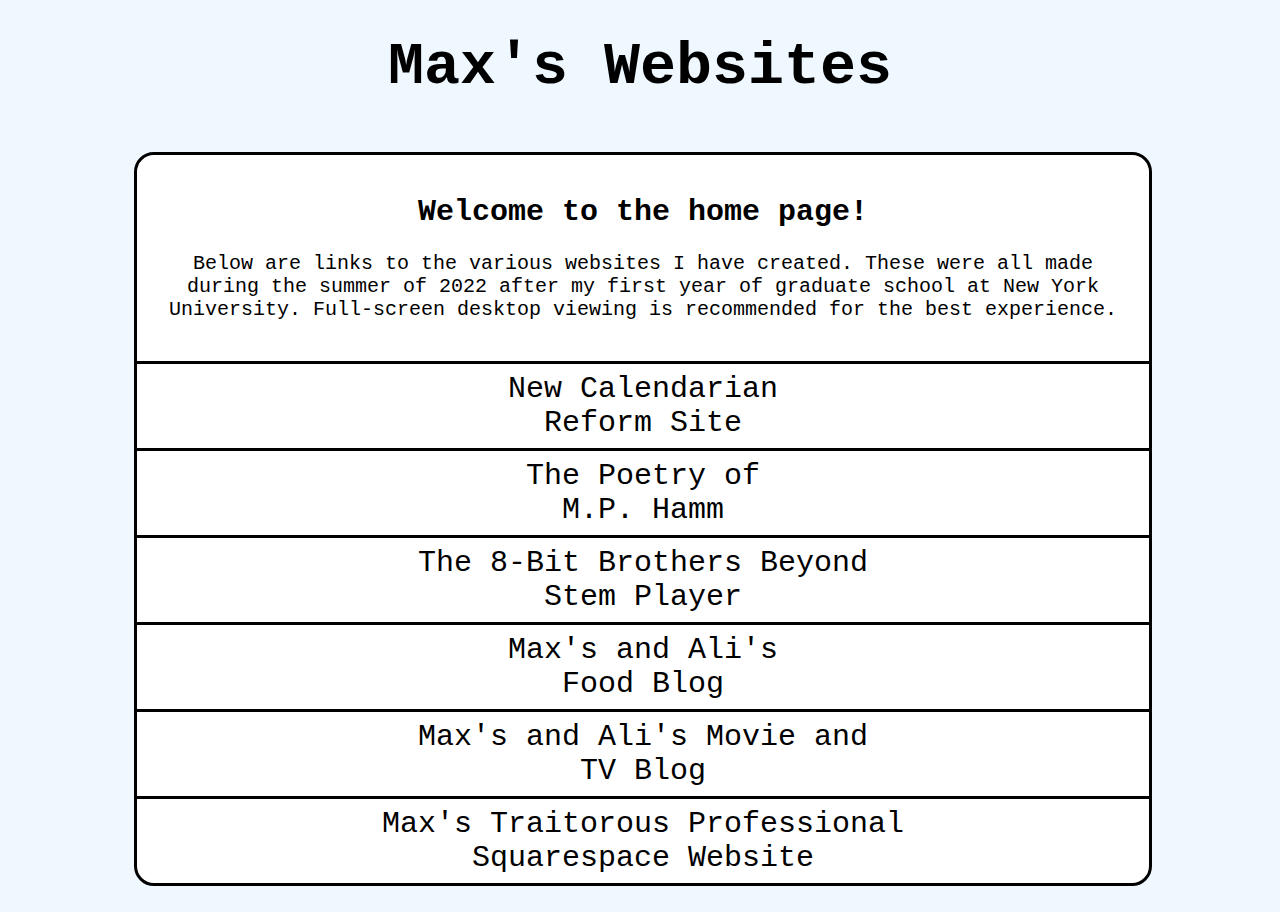
<file: index.html>
<!DOCTYPE html>
<html>

<head>
    <title>Home</title>
    <!-- <meta name="viewport" content="width=device-width, initial-scale=1.0"> -->
    <link rel="stylesheet" href="MainCSS.css">
    <style>
    </style>
</head>

<body>
    <h1 class="header">
        Max's Websites
    </h1>

    <div class="nav">
        <p class="intro">
            <b class="ourstory">Welcome to the home page!</b>
            <br>
            <br>
            Below are links to the various websites I have created. 
            These were all made during the summer of 2022 after my first year of graduate school at New York University.
            Full-screen desktop viewing is recommended for the best experience.
        </p>
    

        <a class="nav1" href="https://notgamername.github.io/NewCalendarianInfoSite/" target="_blank">New Calendarian Reform Site</a>
        <br>
        <a class="nav2" href="https://notgamername.github.io/PoetryWebsite/" target="_blank">The Poetry of M.P. Hamm</a>
        <br>
        <a class="nav3" href="https://notgamername.github.io/8BB-Beyond-Site/" target="_blank">The 8-Bit Brothers Beyond Stem Player</a>
        <br>
        <a class="nav4" href="https://notgamername.github.io/HTML-Food-Blog/" target="_blank">Max's and Ali's Food Blog</a>
        <br>
        <a class="nav5" href="https://notgamername.github.io/HTML-Movie-Blog/" target="_blank">Max's and Ali's Movie and TV Blog</a>
        <br>
        <a class="navLast" href="https://maximilienhein.com/" target="_blank">Max's Traitorous Professional Squarespace Website</a>
    </div>

    <br>
    <br>

<script>

</script>
</body>
</html>
</file>
<file: MainCSS.css>
body {
    background-color: aliceblue;
    background-blend-mode: multiply;
    background-repeat: no-repeat;
    background-attachment: fixed;
    background-size: cover;
    background-position: center;
}

h1.header {
    text-align: center;
    font-size: 60px;
    font-family: 'Courier New', Courier, monospace;
    background-color: aliceblue;
    margin: 0;
    width: 100%;
    padding-top: 2%;
    padding-bottom: 4%;
}

div.nav {
    position: relative;
    display: inline-block;
    text-align: center;
    width: 80%;
    margin: auto;
    left: 10%;
    background-color: white;
    padding-top: 0px;
    padding-bottom: 0px;
    border-radius: 20px;
    border-width: medium;
    border-style: solid;
    border-color: black;
}
a.nav1 {
    font-size: 30px;
    font-family: 'Courier New', Courier, monospace;
    color: black;
    position: relative;
    display: inline-block;
    padding: 8px;
    padding-left: 31.74%;
    padding-right: 31.74%;
    margin: 0;
    text-decoration: none;
    border-bottom-width: medium;
    border-bottom-color: black;
    border-bottom-style: solid;
}
a.nav2 {
    font-size: 30px;
    font-family: 'Courier New', Courier, monospace;
    color: black;
    position: relative;
    display: inline-block;
    padding: 8px;
    padding-left: 34.44%;
    padding-right: 34.44%;
    margin: 0;
    text-decoration: none;
    border-bottom-width: medium;
    border-bottom-color: black;
    border-bottom-style: solid;
}
a.nav3 {
    font-size: 30px;
    font-family: 'Courier New', Courier, monospace;
    color: black;
    position: relative;
    display: inline-block;
    padding: 8px;
    padding-left: 24.98%;
    padding-right: 24.98%;
    margin: 0;
    text-decoration: none;
    border-bottom-width: medium;
    border-bottom-color: black;
    border-bottom-style: solid;
}
a.nav4 {
    font-size: 30px;
    font-family: 'Courier New', Courier, monospace;
    color: black;
    position: relative;
    display: inline-block;
    padding: 8px;
    padding-left: 33.09%;
    padding-right: 33.09%;
    margin: 0;
    text-decoration: none;
    border-bottom-width: medium;
    border-bottom-color: black;
    border-bottom-style: solid;
}
a.nav5 {
    font-size: 30px;
    font-family: 'Courier New', Courier, monospace;
    color: black;
    position: relative;
    display: inline-block;
    padding: 8px;
    padding-left: 27.68%;
    padding-right: 27.68%;
    margin: 0;
    text-decoration: none;
    border-bottom-width: medium;
    border-bottom-color: black;
    border-bottom-style: solid;
}
a.navLast {
    font-size: 30px;
    font-family: 'Courier New', Courier, monospace;
    color: black;
    position: relative;
    display: inline-block;
    padding: 8px;
    padding-left: 16.86%;
    padding-right: 16.86%;
    margin: 0;
    text-decoration: none;
}
a.nav1:hover {
    background-color: rgb(255, 218, 185, 0.8);
}
a.nav2:hover {
    background-color: rgb(255, 218, 185, 0.8);
}
a.nav3:hover {
    background-color: rgb(255, 218, 185, 0.8);
}
a.nav4:hover {
    background-color: rgb(255, 218, 185, 0.8);
}
a.nav5:hover {
    background-color: rgb(255, 218, 185, 0.8);
}
a.navLast:hover {
    background-color: rgb(255, 218, 185, 0.8);
    border-bottom-left-radius: 20px;
    border-bottom-right-radius: 20px;
}

p.intro {
    position: relative;
    display: inline-block;
    margin: 0;
    padding: 40px 30px;
    background-color: white;
    text-align: center;
    font-size: 20px;
    font-family: 'Courier New', Courier, monospace;
    color: black;
    border-top-left-radius: 20px;
    border-top-right-radius: 20px;
    border-bottom-width: medium;
    border-bottom-style: solid;
    border-bottom-color: black;
}
b.ourstory {
    font-size: 30px;
}
</file>
